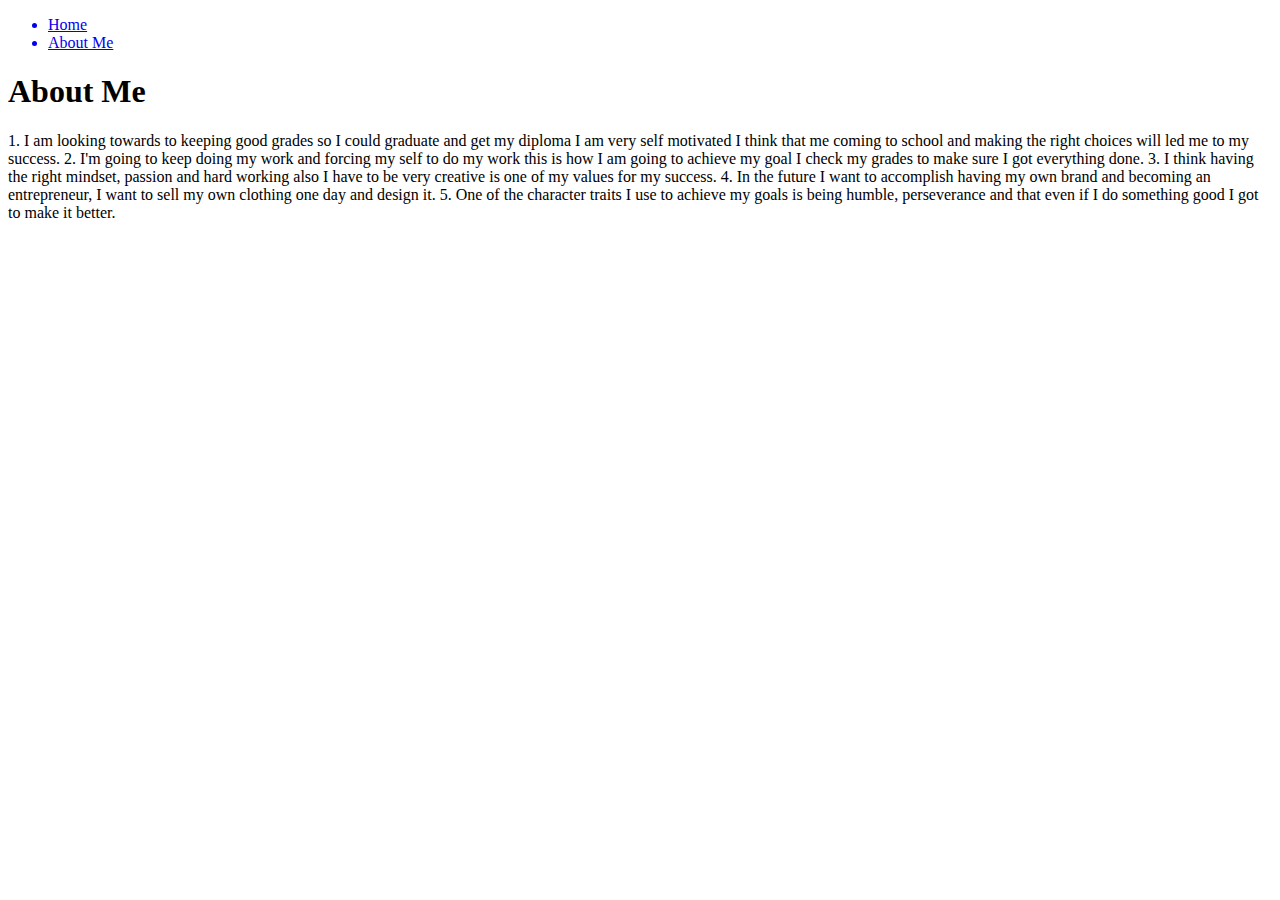
<file: aboutme.html>
<!DOCTYPE html>
<html>
<head>
<title>About Me</title>
</head>
<header>
<nav>
<ul>
<a href="./index.html"><li>Home</li></a>
<a href="./aboutme.html"><li>About Me</li></a>
</ul>
</nav>
</header>
<body>
<h1>About Me</h1>
<p>1. I am looking towards to keeping good grades so I could graduate and get my diploma I am very self motivated I think that me coming to school and making the right choices will led me to my success.

2. I'm going to keep doing my work and forcing my self to do my work this is how I am going to achieve my goal I check my grades to make sure I got everything done.

3. I think having the right mindset, passion and hard working also I have to be very creative is one of my values for my success.

4. In the future I want to accomplish having my own brand and becoming an entrepreneur, I want to sell my own clothing one day and design it.

5. One of the character traits I use to achieve my goals is being humble, perseverance and that even if I do something good I got to make it better.</P>
<body>
<footer>
</footer>
</html>
</file>
